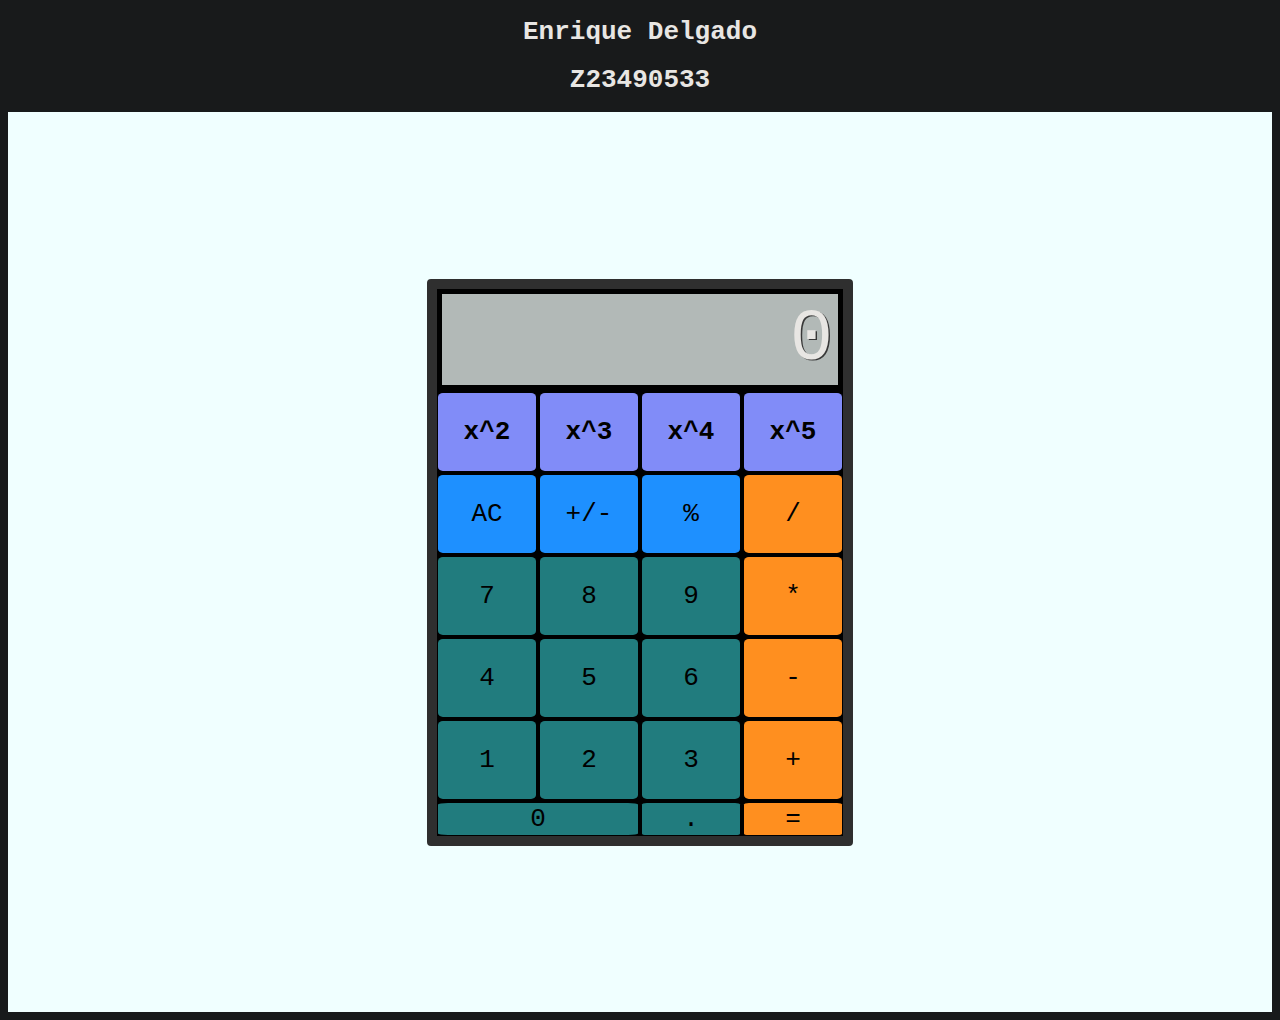
<file: calculator.html>
<!DOCTYPE html>
<!-- saved from url=(0038)https://mrbuddh4.github.io/calculator/ -->
<html data-darkreader-mode="dynamic" data-darkreader-scheme="dark"><head><meta http-equiv="Content-Type" content="text/html; charset=UTF-8"><style class="darkreader darkreader--fallback" media="screen"></style><style class="darkreader darkreader--text" media="screen"></style><style class="darkreader darkreader--invert" media="screen">.jfk-bubble.gtx-bubble, .captcheck_answer_label > input + img, span#closed_text > img[src^="https://www.gstatic.com/images/branding/googlelogo"], span[data-href^="https://www.hcaptcha.com/"] > #icon, #bit-notification-bar-iframe, ::-webkit-calendar-picker-indicator {
    filter: invert(100%) hue-rotate(180deg) contrast(90%) !important;
}</style><style class="darkreader darkreader--inline" media="screen">[data-darkreader-inline-bgcolor] {
  background-color: var(--darkreader-inline-bgcolor) !important;
}
[data-darkreader-inline-bgimage] {
  background-image: var(--darkreader-inline-bgimage) !important;
}
[data-darkreader-inline-border] {
  border-color: var(--darkreader-inline-border) !important;
}
[data-darkreader-inline-border-bottom] {
  border-bottom-color: var(--darkreader-inline-border-bottom) !important;
}
[data-darkreader-inline-border-left] {
  border-left-color: var(--darkreader-inline-border-left) !important;
}
[data-darkreader-inline-border-right] {
  border-right-color: var(--darkreader-inline-border-right) !important;
}
[data-darkreader-inline-border-top] {
  border-top-color: var(--darkreader-inline-border-top) !important;
}
[data-darkreader-inline-boxshadow] {
  box-shadow: var(--darkreader-inline-boxshadow) !important;
}
[data-darkreader-inline-color] {
  color: var(--darkreader-inline-color) !important;
}
[data-darkreader-inline-fill] {
  fill: var(--darkreader-inline-fill) !important;
}
[data-darkreader-inline-stroke] {
  stroke: var(--darkreader-inline-stroke) !important;
}
[data-darkreader-inline-outline] {
  outline-color: var(--darkreader-inline-outline) !important;
}
[data-darkreader-inline-stopcolor] {
  stop-color: var(--darkreader-inline-stopcolor) !important;
}</style><style class="darkreader darkreader--variables" media="screen">:root {
   --darkreader-neutral-background: #131516;
   --darkreader-neutral-text: #d8d4cf;
   --darkreader-selection-background: #004daa;
   --darkreader-selection-text: #e8e6e3;
}</style><style class="darkreader darkreader--root-vars" media="screen"></style><style class="darkreader darkreader--user-agent" media="screen">html {
    background-color: #181a1b !important;
}
html {
    color-scheme: dark !important;
}
html, body {
    background-color: #181a1b;
}
html, body {
    border-color: #736b5e;
    color: #e8e6e3;
}
a {
    color: #3391ff;
}
table {
    border-color: #545b5e;
}
::placeholder {
    color: #b2aba1;
}
input:-webkit-autofill,
textarea:-webkit-autofill,
select:-webkit-autofill {
    background-color: #404400 !important;
    color: #e8e6e3 !important;
}
::-webkit-scrollbar {
    background-color: #202324;
    color: #aba499;
}
::-webkit-scrollbar-thumb {
    background-color: #454a4d;
}
::-webkit-scrollbar-thumb:hover {
    background-color: #575e62;
}
::-webkit-scrollbar-thumb:active {
    background-color: #484e51;
}
::-webkit-scrollbar-corner {
    background-color: #181a1b;
}
::selection {
    background-color: #004daa !important;
    color: #e8e6e3 !important;
}
::-moz-selection {
    background-color: #004daa !important;
    color: #e8e6e3 !important;
}</style>
    
    <meta name="calc ya later" content="width=device-width">
    <title>CALC YA LATER</title>
    <link href="./styles/style.css" rel="stylesheet" type="text/css"><style class="darkreader darkreader--sync" media="screen"></style>
    <meta name="darkreader" content="f5441d19451a40049ac976525abd5aeb"><style class="darkreader darkreader--override" media="screen">.vimvixen-hint {
    background-color: #7b5300 !important;
    border-color: #d8b013 !important;
    color: #f3e8c8 !important;
}
::placeholder {
    opacity: 0.5 !important;
}
#edge-translate-panel-body,
.MuiTypography-body1,
.nfe-quote-text {
    color: var(--darkreader-neutral-text) !important;
}
gr-main-header {
    background-color: #0f3a48 !important;
}
.tou-z65h9k,
.tou-mignzq,
.tou-1b6i2ox,
.tou-lnqlqk {
    background-color: var(--darkreader-neutral-background) !important;
}
.tou-75mvi {
    background-color: #032029 !important;
}
.tou-ta9e87,
.tou-1w3fhi0,
.tou-1b8t2us,
.tou-py7lfi,
.tou-1lpmd9d,
.tou-1frrtv8,
.tou-17ezmgn {
    background-color: #0a0a0a !important;
}
.tou-uknfeu {
    background-color: #231603 !important;
}
.tou-6i3zyv {
    background-color: #19576c !important;
}</style></head>
    <body>
        <div>
            <h1>Enrique Delgado</h1>
            <h1>Z23490533</h1>
        </div>
        <main id="calc">
            <div id="container">
                <div id="display">0</div>
                
                <button type="button" class="exponent" value="x^2" data-key="1">x^2</button>
                <button type="button" class="exponent" value="x^3" data-key="2">x^3</button>
                <button type="button" class="exponent" value="x^4" data-key="3">x^4</button>
                <button type="button" class="exponent" value="x^5" data-key="4">x^5</button>
                
                <button type="button" class="clear" value="clear" data-key="8">AC</button>
                <button type="button" class="sign" value="sign" data-key="192">+/-</button>
                <button type="button" class="percent" value="percent" data-key="80">%</button>
                <button type="button" class="operator" value="/" data-key="68">/</button>
                <button type="button" class="operand" value="7" data-key="55">7</button>
                <button type="button" class="operand" value="8" data-key="56">8</button>
                <button type="button" class="operand" value="9" data-key="57">9</button>
                <button type="button" class="operator" value="*" data-key="88">*</button>
                <button type="button" class="operand" value="4" data-key="52">4</button>
                <button type="button" class="operand" value="5" data-key="53">5</button>
                <button type="button" class="operand" value="6" data-key="54">6</button>
                <button type="button" class="operator" value="-" data-key="173">-</button>
                <button type="button" class="operand" value="1" data-key="49">1</button>
                <button type="button" class="operand" value="2" data-key="50">2</button>
                <button type="button" class="operand" value="3" data-key="51">3</button>
                <button type="button" class="operator" value="+" data-key="61">+</button>
                <button type="button" id="zero" class="operand" value="0" data-key="48">0</button>
                <button type="button" class="decimal" value="." data-key="190">.</button>
                <button type="button" class="equals" value="=" data-key="69">=</button>
            </div>  
        </main>
    <script src="./scripts/script.js"></script>
    
</body></html>
</file>
<file: styles/style.css>
html {
    text-align: center;
    font-family: monospace;
}

#calc {
    display: flex;
    min-height: 95vh;
    justify-content: center;
    align-content: center;
    align-items: center;
    height: 100vh;
    overflow: hidden;
    background-color: azure;
}

#container {
    background-color: black;
    border: 10px solid rgba(47,47,47,1);
    border-radius: 4px;
    display: grid;
    grid-template-columns: repeat(4, 100px);
    grid-template-rows: minmax(100px, auto) repeat(5, 80px);
    gap: 2px;
}

#display {
    grid-column: 1 / -1;
    background-color: #b2b9b7;
    display: flex;
    flex-direction: column;
    justify-content: space-around;
    align-items: flex-end;
    padding: 5px;
    font-size: 5.5em;
    font-weight: initial;
    text-shadow: 1.3px 1.3px #383838;
    margin: 5px;
}

button {
    margin: 1px;
    border-radius: 5%;
    border: none;
    font-weight: initial;
    font-size: 2em;
    font-family: monospace;
    color: black;
}


#zero {
    grid-column: span 2;
}

.operator {
    background-color: #FF8F1F;    
}

.operator:focus {
    background-color: #ffc183;
}

.equals {
    background-color: #FF8F1F;
}

.equals:active {
    background-color: #ffc183;
}

.operand {
    background-color: #217C7E;
}

.operand:active {
    background-color: #33b9bb;
}

.decimal {
    background-color: #217C7E;
}

.decimal:active {
    background-color: #33b9bb;
}

.clear {
    background-color: dodgerblue;
}

.clear:active {
    background-color: rgb(123, 189, 255);
}

.sign {
    background-color: dodgerblue;
}

.sign:active {
    background-color: rgb(123, 189, 255);
}

.percent {
    background-color: dodgerblue;
}

.percent:active {
    background-color: rgb(123, 189, 255);
}

.exponent {
    background-color: #818cf8;
    font-weight: bold;
}
</file>
